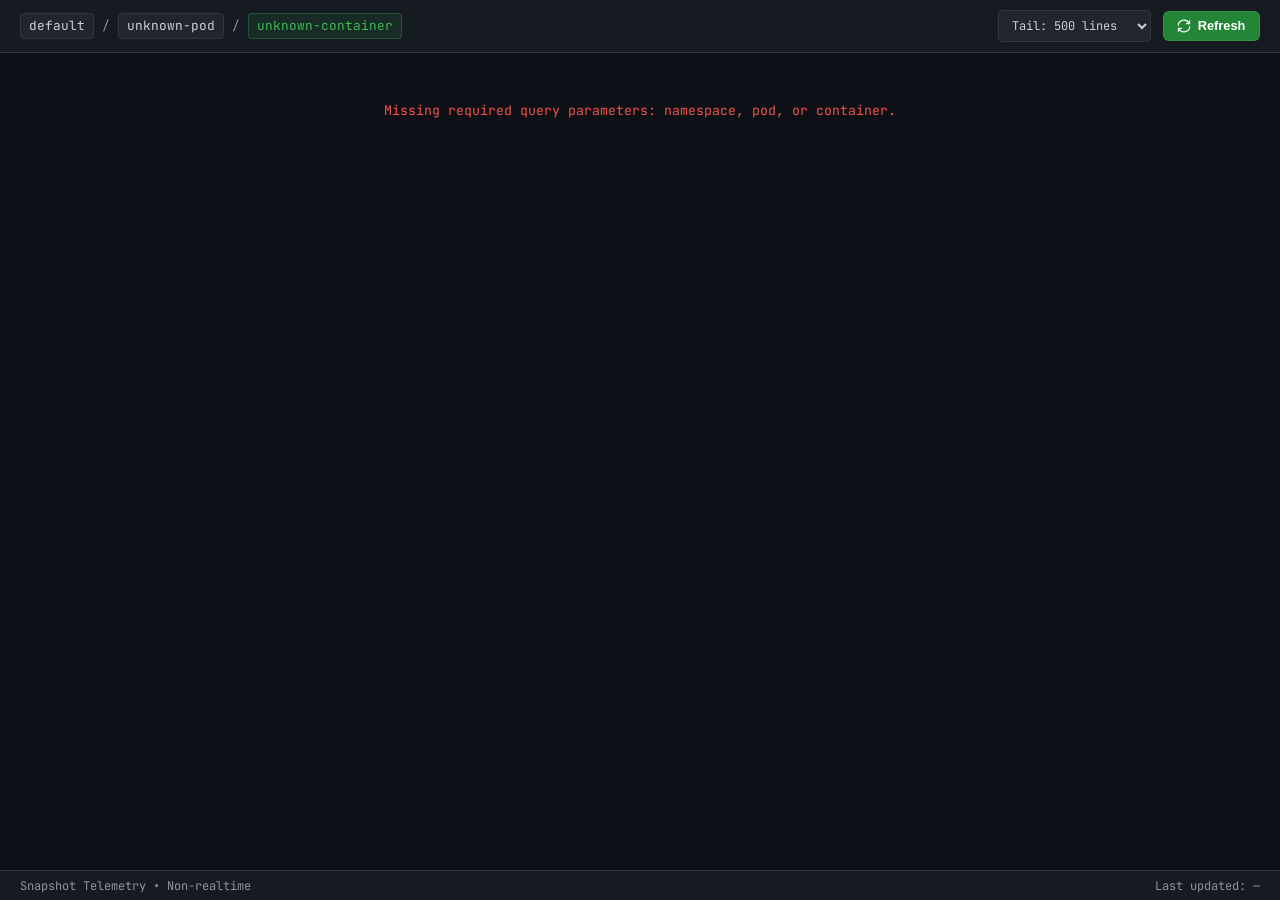
<file: src/main/resources/static/logs.html>
<!DOCTYPE html>
<html lang="en">
<head>
  <meta charset="UTF-8" />
  <meta name="viewport" content="width=device-width, initial-scale=1.0" />
  <title>Container Logs | Terminal</title>
  <link rel="preconnect" href="https://fonts.googleapis.com">
  <link rel="preconnect" href="https://fonts.gstatic.com" crossorigin>
  <link href="https://fonts.googleapis.com/css2?family=JetBrains+Mono:wght@400;500;600&family=Inter:wght@500;600&display=swap" rel="stylesheet">
  <style>
    :root {
      --term-bg: #0d1117;
      --term-header: #161b22;
      --term-border: #30363d;
      --term-text: #c9d1d9;
      --term-text-dim: #8b949e;
      --term-green: #2ea043;
      --term-red: #f85149;
    }

    * {
      box-sizing: border-box;
      margin: 0;
      padding: 0;
    }

    body {
      background-color: var(--term-bg);
      color: var(--term-text);
      font-family: 'JetBrains Mono', monospace;
      height: 100vh;
      display: flex;
      flex-direction: column;
      overflow: hidden;
      -webkit-font-smoothing: antialiased;
    }

    header.term-navbar {
      background-color: var(--term-header);
      border-bottom: 1px solid var(--term-border);
      padding: 0.65rem 1.25rem;
      display: flex;
      justify-content: space-between;
      align-items: center;
      user-select: none;
    }

    .term-title-group {
      display: flex;
      align-items: center;
      gap: 0.75rem;
    }

    .term-dots {
      display: flex;
      gap: 6px;
    }

    .term-dot {
      width: 11px;
      height: 11px;
      border-radius: 50%;
    }

    .dot-red { background-color: #ff5f56; }
    .dot-yellow { background-color: #ffbd2e; }
    .dot-green { background-color: #27c93f; }

    .term-meta {
      display: flex;
      align-items: center;
      gap: 0.5rem;
      font-size: 0.8rem;
    }

    .pill {
      background-color: #21262d;
      border: 1px solid var(--term-border);
      padding: 0.2rem 0.5rem;
      border-radius: 4px;
      color: var(--term-text);
    }

    .pill-green {
      color: #3fb950;
      border-color: rgba(63, 185, 80, 0.3);
      background-color: rgba(63, 185, 80, 0.1);
    }

    .term-controls {
      display: flex;
      align-items: center;
      gap: 0.75rem;
      font-family: 'Inter', sans-serif;
    }

    select.term-select {
      background-color: #21262d;
      border: 1px solid var(--term-border);
      color: var(--term-text);
      font-family: 'JetBrains Mono', monospace;
      font-size: 0.75rem;
      padding: 0.35rem 0.6rem;
      border-radius: 4px;
      outline: none;
      cursor: pointer;
    }

    button.btn-refresh {
      background-color: #238636;
      border: 1px solid rgba(240, 246, 252, 0.1);
      color: #ffffff;
      font-size: 0.8rem;
      font-weight: 600;
      padding: 0.4rem 0.85rem;
      border-radius: 6px;
      cursor: pointer;
      display: inline-flex;
      align-items: center;
      gap: 0.4rem;
      transition: background-color 0.2s;
    }

    button.btn-refresh:hover {
      background-color: #2ea043;
    }

    button.btn-refresh:disabled {
      opacity: 0.6;
      cursor: not-allowed;
    }

    main.term-viewport {
      flex: 1;
      overflow-y: auto;
      overflow-x: auto;
      padding: 1rem 1.25rem;
      background-color: var(--term-bg);
      font-size: 0.825rem;
      line-height: 1.5;
      white-space: pre-wrap;
      word-break: break-all;
    }

    footer.term-status {
      background-color: var(--term-header);
      border-top: 1px solid var(--term-border);
      padding: 0.4rem 1.25rem;
      font-size: 0.75rem;
      color: var(--term-text-dim);
      display: flex;
      justify-content: space-between;
      align-items: center;
    }

    .loading-state, .error-state {
      padding: 2rem 0;
      text-align: center;
      color: var(--term-text-dim);
    }

    .error-state {
      color: var(--term-red);
    }

    .rotate {
      animation: spin 1s linear infinite;
    }

    @keyframes spin {
      100% { transform: rotate(360deg); }
    }
  </style>
</head>
<body>

  <header class="term-navbar">
    <div class="term-title-group">
      
      <div class="term-meta">
        <span class="pill" id="meta-ns">namespace</span>
        <span style="color: var(--term-text-dim);">/</span>
        <span class="pill" id="meta-pod">pod</span>
        <span style="color: var(--term-text-dim);">/</span>
        <span class="pill pill-green" id="meta-container">container</span>
      </div>
    </div>

    <div class="term-controls">
      <select id="tail-select" class="term-select" title="Tail lines">
        <option value="100">Tail: 100 lines</option>
        <option value="500" selected>Tail: 500 lines</option>
        <option value="1000">Tail: 1000 lines</option>
        <option value="2000">Tail: 2000 lines</option>
      </select>

      <button id="btn-refresh-logs" class="btn-refresh">
        <svg id="refresh-icon" viewBox="0 0 24 24" width="14" height="14" stroke="currentColor" stroke-width="2" fill="none">
          <path d="M21.5 2v6h-6M2.5 22v-6h6M2 11.5a10 10 0 0 1 18.8-4.3M22 12.5a10 10 0 0 1-18.8 4.2"/>
        </svg>
        <span>Refresh</span>
      </button>
    </div>
  </header>

  <main class="term-viewport" id="terminal-content">
    <div class="loading-state">Connecting to API and loading container logs...</div>
  </main>

  <footer class="term-status">
    <div>Snapshot Telemetry &bull; Non-realtime</div>
    <div id="status-timestamp">Last updated: —</div>
  </footer>

  <script>
    const API_BASE = '/api';

    const urlParams = new URLSearchParams(window.location.search);
    const cluster = urlParams.get('cluster') || 'plm-rd-us';
    const namespace = urlParams.get('namespace');
    const pod = urlParams.get('pod');
    const container = urlParams.get('container');

    const dom = {
      metaNs: document.getElementById('meta-ns'),
      metaPod: document.getElementById('meta-pod'),
      metaContainer: document.getElementById('meta-container'),
      viewport: document.getElementById('terminal-content'),
      tailSelect: document.getElementById('tail-select'),
      btnRefresh: document.getElementById('btn-refresh-logs'),
      refreshIcon: document.getElementById('refresh-icon'),
      statusTimestamp: document.getElementById('status-timestamp')
    };

    document.title = `Logs: ${container || 'Container'} | ${pod || 'Pod'}`;
    dom.metaNs.textContent = namespace || 'default';
    dom.metaPod.textContent = pod || 'unknown-pod';
    dom.metaContainer.textContent = container || 'unknown-container';

    async function fetchLogs() {
      if (!namespace || !pod || !container) {
        dom.viewport.innerHTML = '<div class="error-state">Missing required query parameters: namespace, pod, or container.</div>';
        return;
      }

      const tailLines = dom.tailSelect.value || 500;
      dom.btnRefresh.disabled = true;
      dom.refreshIcon.classList.add('rotate');

      // Append timestamp query parameter to prevent browser & proxy caching
      const timestamp = Date.now();
      const url = `${API_BASE}/clusters/${encodeURIComponent(cluster)}/namespaces/${encodeURIComponent(namespace)}/pods/${encodeURIComponent(pod)}/containers/${encodeURIComponent(container)}/logs?tailLines=${tailLines}&_t=${timestamp}`;

      try {
        const response = await fetch(url, {
          method: 'GET',
          cache: 'no-store', // Disable browser disk/memory cache
          headers: {
            'Cache-Control': 'no-cache, no-store, must-revalidate',
            'Pragma': 'no-cache',
            'Expires': '0'
          }
        });

        if (!response.ok) {
          throw new Error(`HTTP ${response.status}: ${response.statusText}`);
        }

        const text = await response.text();

        if (!text || text.trim() === '') {
          dom.viewport.innerHTML = '<div class="loading-state" style="color: var(--term-text-dim);">[Empty log: No lines returned for this container]</div>';
        } else {
          dom.viewport.textContent = text;
          // Auto-scroll to the bottom of latest logs
          dom.viewport.scrollTop = dom.viewport.scrollHeight;
        }

        const now = new Date();
        dom.statusTimestamp.textContent = `Last updated: ${now.toLocaleTimeString()}`;
      } catch (err) {
        dom.viewport.innerHTML = `<div class="error-state">Failed to fetch logs: ${err.message}</div>`;
      } finally {
        dom.btnRefresh.disabled = false;
        dom.refreshIcon.classList.remove('rotate');
      }
    }

    dom.btnRefresh.addEventListener('click', (e) => {
      e.preventDefault();
      fetchLogs();
    });

    dom.tailSelect.addEventListener('change', fetchLogs);

    fetchLogs();
  </script>
</body>
</html>
</file>
